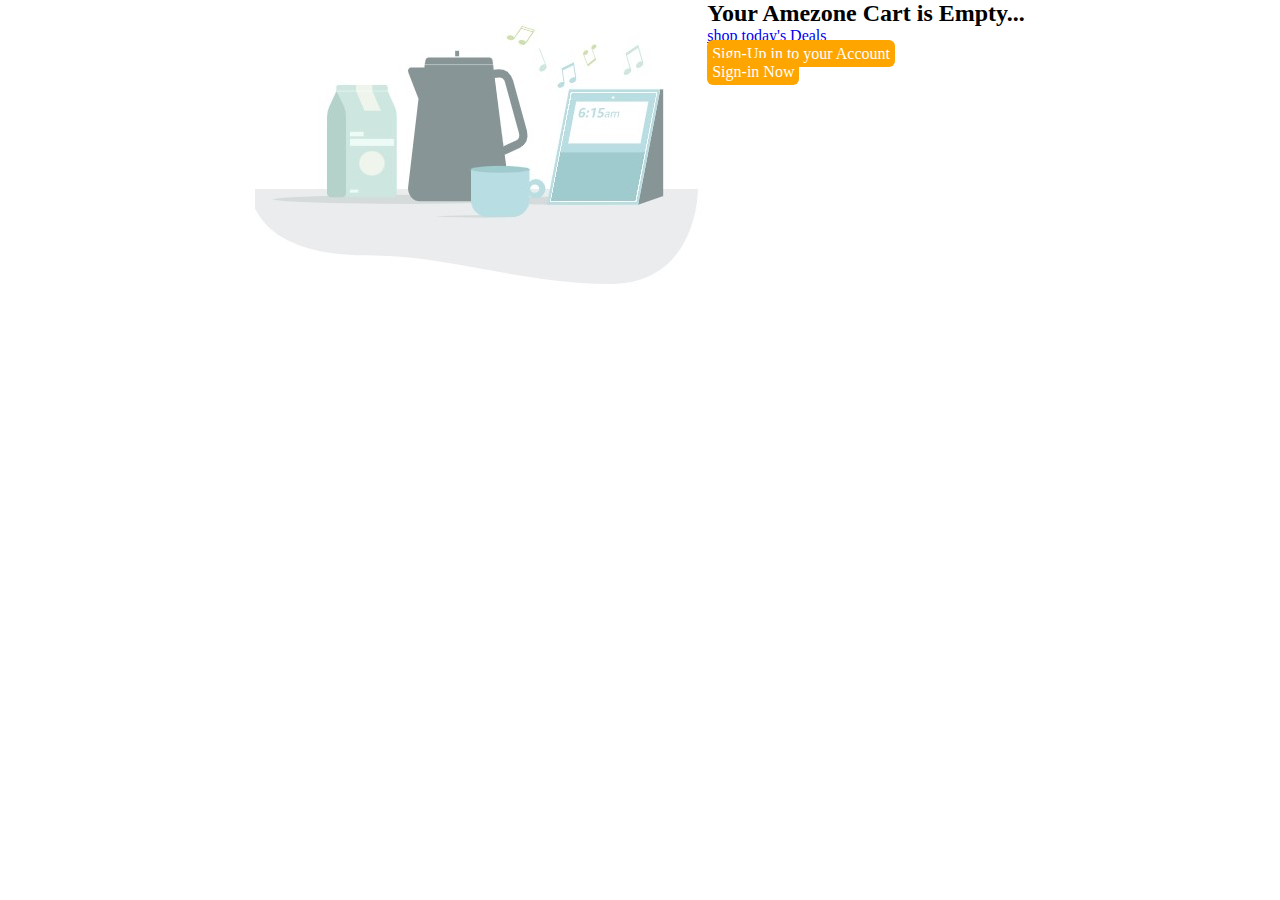
<file: cart.html>
<!DOCTYPE html>
<html lang="en">
<head>
    <meta charset="UTF-8">
    <meta name="viewport" content="width=device-width, initial-scale=1.0">
    <title>Sign in</title>
    <link rel="icon" href="[data-uri]">
    <link rel="stylesheet" href="https://cdn.jsdelivr.net/npm/bootstrap-icons@1.11.3/font/bootstrap-icons.min.css">
    <link href="https://cdn.jsdelivr.net/npm/bootstrap@5.0.2/dist/css/bootstrap.min.css" rel="stylesheet" 
    integrity="sha384-EVSTQN3/azprG1Anm3QDgpJLIm9Nao0Yz1ztcQTwFspd3yD65VohhpuuCOmLASjC" crossorigin="anonymous">
    <style>

      *{
        margin: 0px;
        padding: 0px;
        box-sizing: border-box;
      }
      body{
         display: flex;
         justify-content: center;
         align-items: center;
      }
      .cart{
        display: flex;
        flex-direction: row;
        position: relative;
      }
    .anchor{
        background-color: orange;
        border-radius: 6px;
        padding: 5px;
        text-decoration: none;
        color: white;
    }
    .anchor:hover{
        color: white;
    }
     
    </style>
 
</head>
<body class="container-fluid">
  <div class="cart"> 


 <div class="left-dvi">
    <img src="./amz-cart-img.jpg" alt="emty-cart">
 

 </div>

 <div class="right-div">

    <h2>Your Amezone Cart is Empty...</h2>
    <a href="#" target="_blank" class="A">shop today's Deals</a>
    <p class="para mt-4"><a href="signup.html" class="anchor">Sign-Up in to your Account</a></p>

    <a href="signin.html" class="anchor">Sign-in Now</a>

 </div>


</div>
    
  <script src="https://cdn.jsdelivr.net/npm/bootstrap@5.0.2/dist/js/bootstrap.bundle.min.js" 
  integrity="sha384-MrcW6ZMFYlzcLA8Nl+NtUVF0sA7MsXsP1UyJoMp4YLEuNSfAP+JcXn/tWtIaxVXM" crossorigin="anonymous"></script>
</body>
</html>
</file>
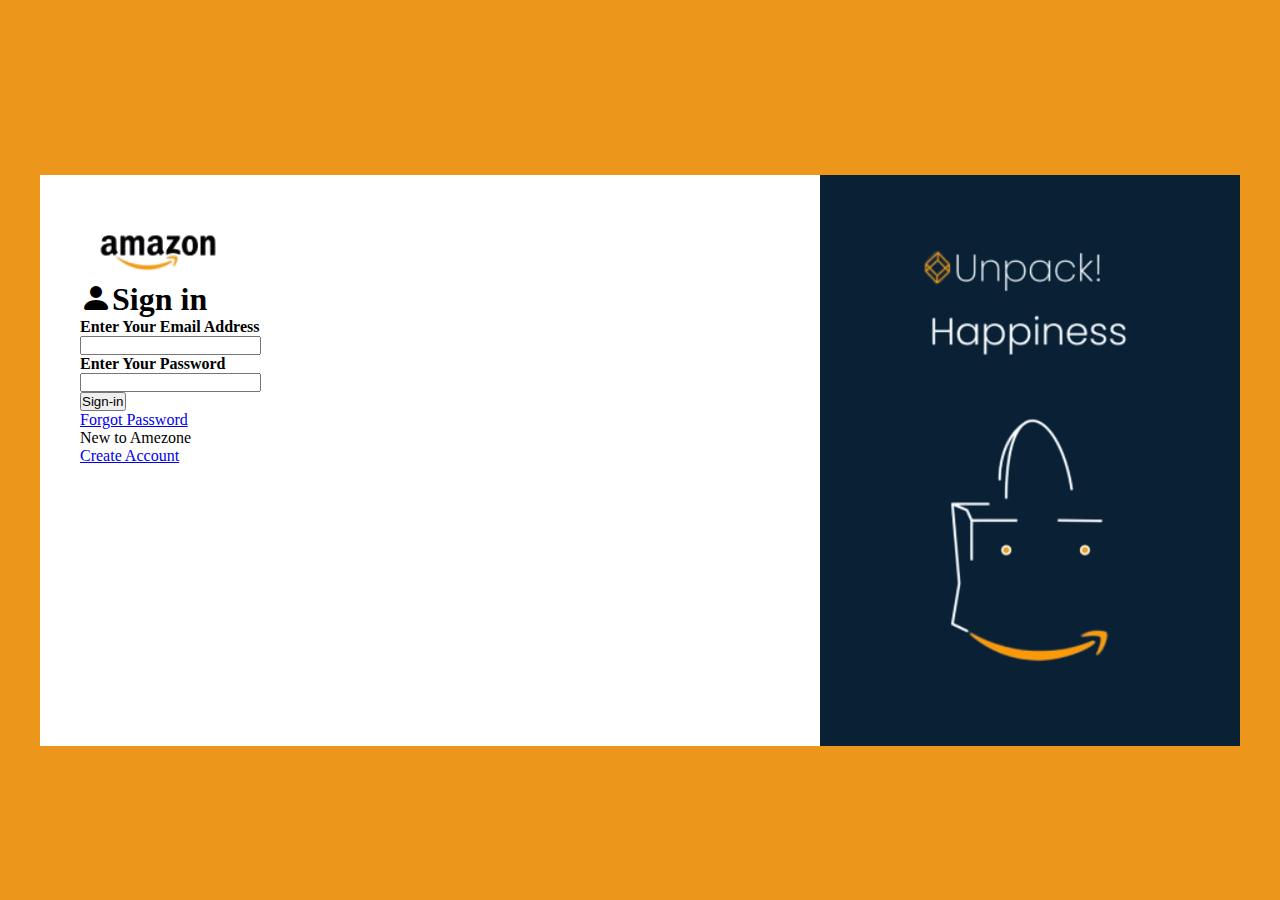
<file: signin.html>
<!DOCTYPE html>
<html lang="en">
<head>
    <meta charset="UTF-8">
    <meta name="viewport" content="width=device-width, initial-scale=1.0">
    <title>Sign in</title>
    <link rel="icon" href="[data-uri]">
    <link rel="stylesheet" href="https://cdn.jsdelivr.net/npm/bootstrap-icons@1.11.3/font/bootstrap-icons.min.css">
    <link href="https://cdn.jsdelivr.net/npm/bootstrap@5.0.2/dist/css/bootstrap.min.css" rel="stylesheet" 
    integrity="sha384-EVSTQN3/azprG1Anm3QDgpJLIm9Nao0Yz1ztcQTwFspd3yD65VohhpuuCOmLASjC" crossorigin="anonymous">
    <style>

      *{
        margin: 0px;
        padding: 0px;
        box-sizing: border-box;
      }
      body{
        display: flex;
        justify-content: center;
        align-items: center;
        height: 100vh;
        background-color: rgb(237, 150, 28);
         
      }
      .container{
        position: relative;
        width: 200%;
        max-width: 1200px;
        height: 550PX;
        display: grid;
        grid-template-columns: 3fr 1.6fr;

      }
      .left-side{
        position: relative;
        padding: 40px;
        background-color: white;
        
        backdrop-filter: blur(8px);
        background-repeat: no-repeat;
        background-size: cover;
        
        
        
      }
      .right-side{
        background-color: rgb(9, 32, 53);
        position: relative;
        padding: 40px;
      }
      label{
        font-weight: bold;
      }




    </style>
 
</head>
<body class="container-fluid">
  <div class="container">
    <div class="left-side">
      <img src="./AMZ-pic3-removebg-preview.png" alt="amezine-logo" >

      
        <form action="demo">

          <h1 class="text-center"><i class="bi bi-person-fill " ></i>Sign in</h1>
          <div>
            <label for="Email">Enter Your Email Address</label>
            <div>
              <input type="text" name="Email" class="form-control">
            </div>
          </div>

          <div>
            <label for="Password">Enter Your Password</label>
            <div>
              <input type="text" name="Password" class="form-control">
            </div>
          </div>

          <div>
            <button class="mt-4">Sign-in</button>
          </div>

          <div>
            <a href="#">Forgot Password</a>
          </div>

          <p>New to Amezone</p>
           <p><a href="signup.html">Create Account</a></p>

        
        </form>

    


      
    </div>


    <div class="right-side">
      <img src="./AMZ_pic2-removebg-preview.png" alt="Amezone img">
    </div>
     

  </div>

  
    
  <script src="https://cdn.jsdelivr.net/npm/bootstrap@5.0.2/dist/js/bootstrap.bundle.min.js" 
  integrity="sha384-MrcW6ZMFYlzcLA8Nl+NtUVF0sA7MsXsP1UyJoMp4YLEuNSfAP+JcXn/tWtIaxVXM" crossorigin="anonymous"></script>
</body>
</html>
</file>
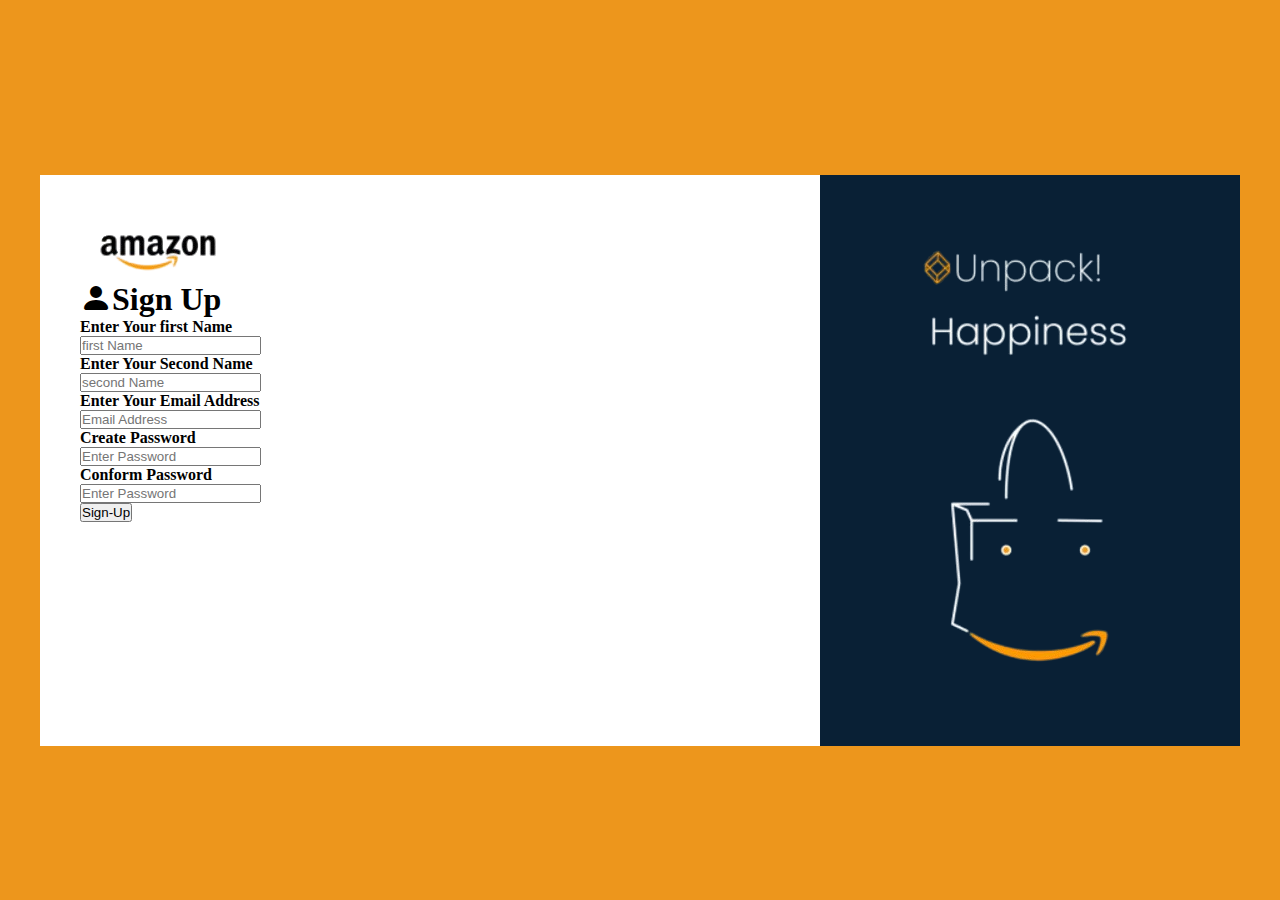
<file: signup.html>
<!DOCTYPE html>
<html lang="en">
<head>
    <meta charset="UTF-8">
    <meta name="viewport" content="width=device-width, initial-scale=1.0">
    <title>Sign up</title>
    <link rel="icon" href="[data-uri]">
    <link rel="stylesheet" href="https://cdn.jsdelivr.net/npm/bootstrap-icons@1.11.3/font/bootstrap-icons.min.css">
    <link href="https://cdn.jsdelivr.net/npm/bootstrap@5.0.2/dist/css/bootstrap.min.css" rel="stylesheet" 
    integrity="sha384-EVSTQN3/azprG1Anm3QDgpJLIm9Nao0Yz1ztcQTwFspd3yD65VohhpuuCOmLASjC" crossorigin="anonymous">
    <style>

      *{
        margin: 0px;
        padding: 0px;
        box-sizing: border-box;
      }
      body{
        display: flex;
        justify-content: center;
        align-items: center;
        height: 100vh;
        background-color: rgb(237, 150, 28);
         
      }
      .container{
        position: relative;
        width: 200%;
        max-width: 1200px;
        height: 550PX;
        display: grid;
        grid-template-columns: 3fr 1.6fr;

      }
      .left-side{
        position: relative;
        padding: 40px;
        background-color: white;
        background-image:url(.);
        background-size: cover;
         
        
      }
       
      .right-side{
        background-color: rgb(9, 32, 53);
        position: relative;
        padding: 40px;
      }
      label{
        font-weight: bold;
      }
       





    </style>
 
</head>
<body class="container-fluid">
  <div class="container">
    <div class="left-side">
      <img src="./AMZ-pic3-removebg-preview.png" alt="amezine-logo" >

      
        <form action="demo">

          <h1 class="text-center"><i class="bi bi-person-fill " ></i>Sign Up</h1>
          <div>
            <label for="fName">Enter Your first Name</label>
            <div>
              <input type="text" name="fName" class="form-control" placeholder="first Name">
            </div>
          </div>

          <div>
            <label for="sName">Enter Your Second Name</label>
            <div>
              <input type="text" name="sName" class="form-control" placeholder="second Name">
            </div>
          </div>

          <div>
            <label for="Email">Enter Your Email Address</label>
            <div>
              <input type="text" name="Email" class="form-control" placeholder="Email Address">
            </div>
          </div>


          <div>
            <label for="FPassword">Create Password</label>
            <div>
              <input type="text" name="FPassword" class="form-control" placeholder="Enter Password">
            </div>
          </div>

          <div>
            <label for="SPassword">Conform Password</label>
            <div>
              <input type="text" name="SPassword" class="form-control" placeholder="Enter Password">
            </div>
          </div>

          <div>
            <button class="mt-4">Sign-Up</button>
          </div>

          
        
        </form>

    


      
    </div>


    <div class="right-side">
      <img src="./AMZ_pic2-removebg-preview.png" alt="Amezone img">
    </div>
     

  </div>

  
    
  <script src="https://cdn.jsdelivr.net/npm/bootstrap@5.0.2/dist/js/bootstrap.bundle.min.js" 
  integrity="sha384-MrcW6ZMFYlzcLA8Nl+NtUVF0sA7MsXsP1UyJoMp4YLEuNSfAP+JcXn/tWtIaxVXM" crossorigin="anonymous"></script>
</body>
</html>
</file>
